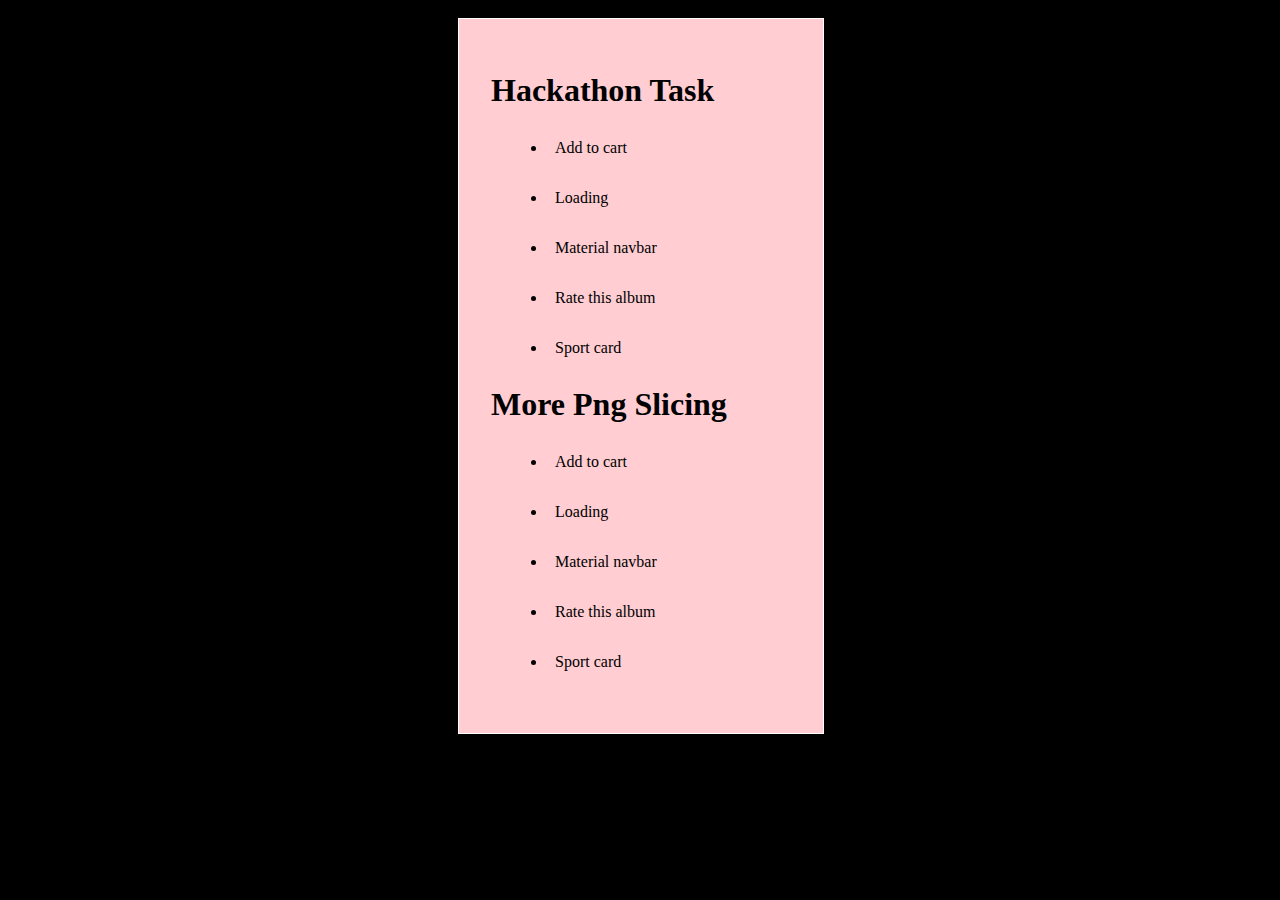
<file: index.html>
<!DOCTYPE html>
<html>
<head>
	<title>some</title>
	<link rel="stylesheet" type="text/css" href="style.css">
</head>
<body>
	<div>
		<h1>Hackathon Task</h1>
		<ul>
			<li>
				<a href="add-to-cart/index.html">Add to cart</a>
			</li>
			<li>
				<a href="loading/index.html" >Loading</a>
			</li>
			<li>
				<a href="material-navbar/index.html">Material navbar</a>
			</li>
			<li>
				<a href="rate-this-album/index.html">Rate this album</a>
			</li>
			<li>
				<a href="sport-card/index.html">Sport card</a>
			</li>
		</ul>
		<h1>More Png Slicing</h1>
		<ul>
			<li>
				<a href="add-to-cart/Mockups/mockup.png">Add to cart</a>
			</li>
			<li>
				<a href="loading/Mockups/mockup.png">Loading</a>
			</li>
			<li>
				<a href="material-navbar/Mockups/mockup.png">Material navbar</a>
			</li>
			<li>
				<a href="rate-this-album/Mockups/mockup.png">Rate this album</a>
			</li>
			<li>
				<a href="sport-card/Mockups/mockup.png">Sport card</a>
			</li>
		</ul>
	</div>
</body>
</html>
</file>
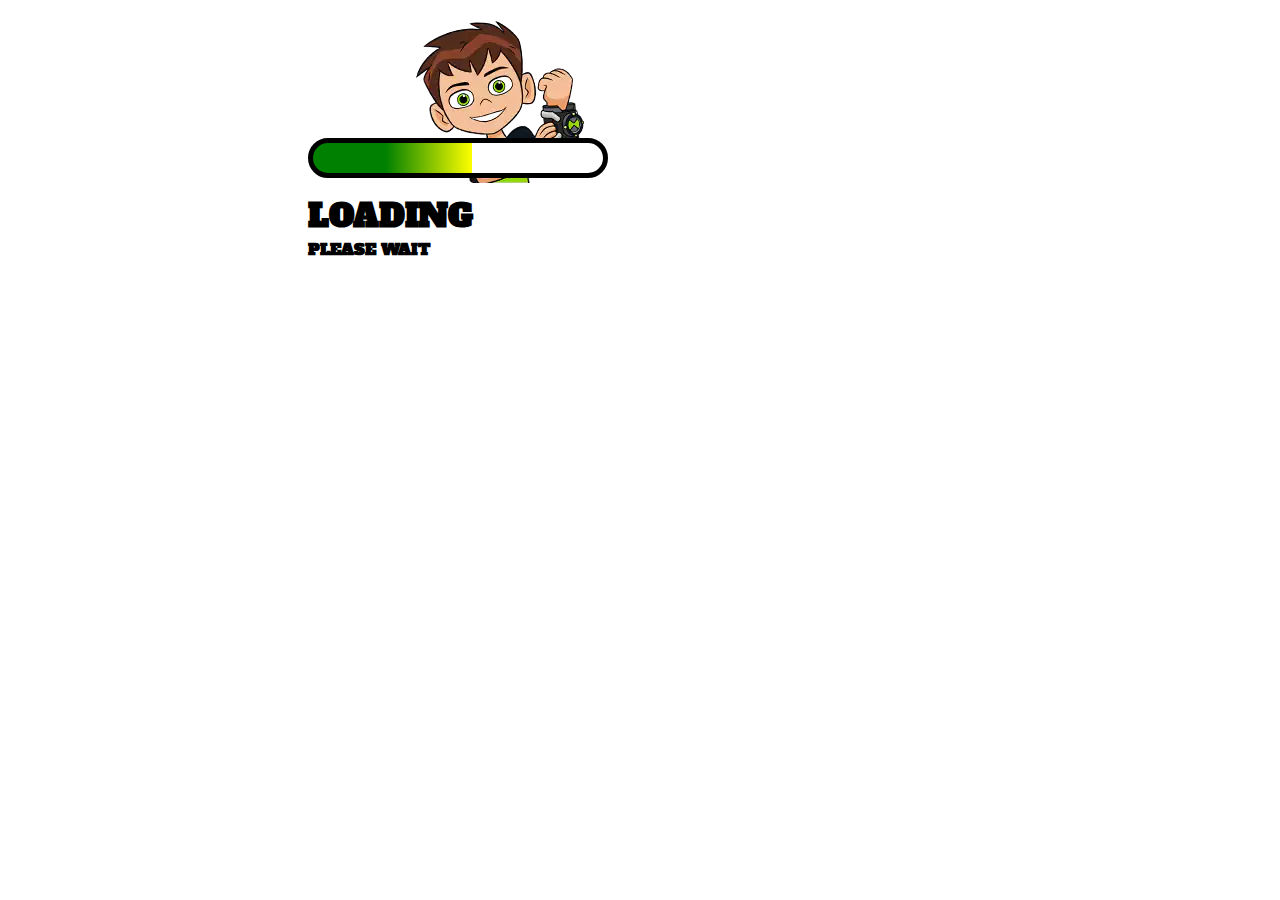
<file: loading/index.html>
<!DOCTYPE html>
<html>
<head>
	<meta charset="UTF-8">
  	<meta name="description" content="Free Web tutorials">
	<title>Loading</title>
	<link rel="icon" href="images/image.jpg" type="image">
	<meta name="viewport" content="width=device-width, initial-scale=1.0">
	<link href="https://fonts.googleapis.com/css?family=Alfa+Slab+One" rel="stylesheet">
	<link rel="stylesheet" type="text/css" href="style.css">
</head>
<body>
	<img src="images/ben.png">
    <button></button>
    <h1><strong>LOADING</strong></h1>
    <h2>PLEASE WAIT</h2>
</body>
</html>
</file>
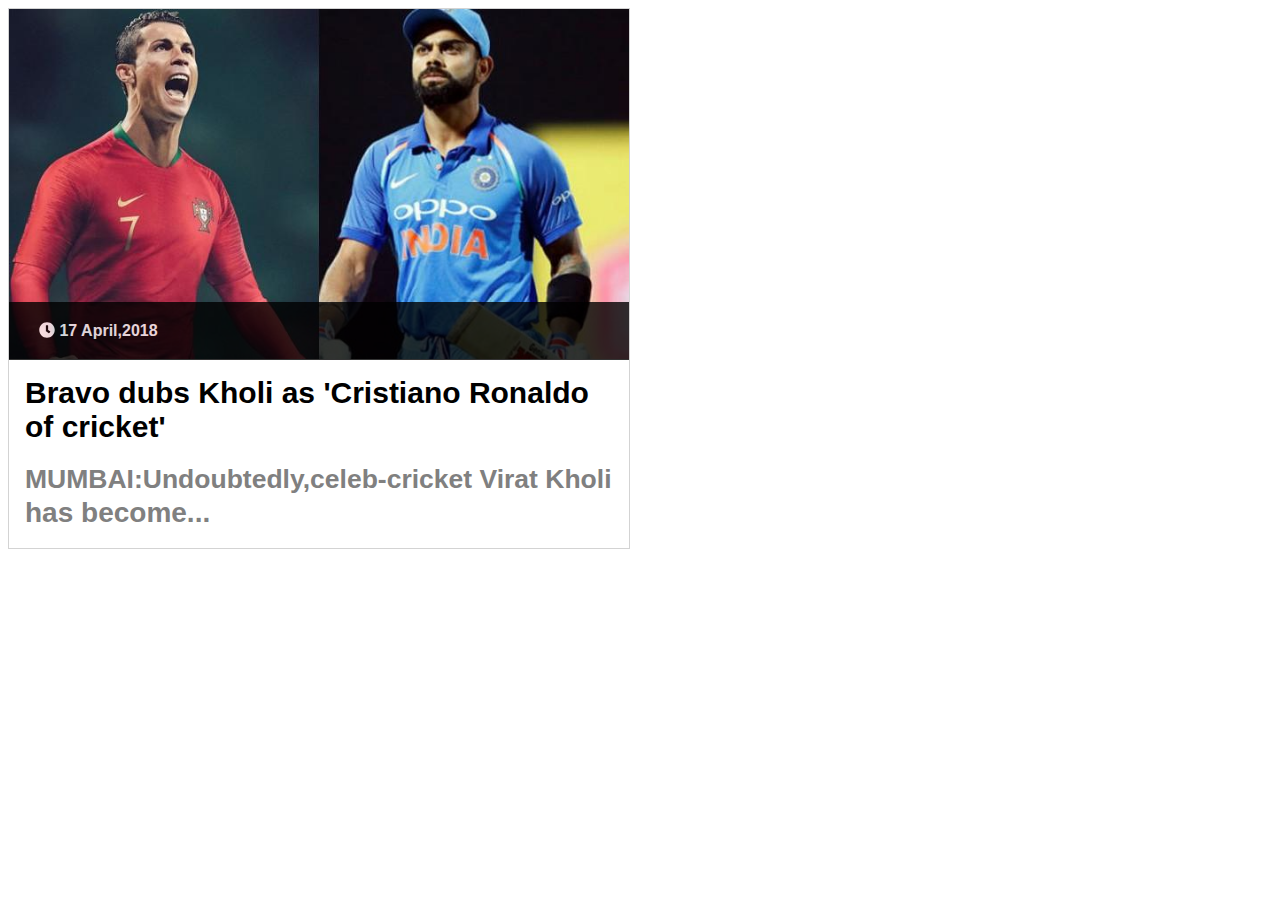
<file: sport-card/index.html>
<!DOCTYPE html>
<html>
<head>
    <meta charset="UTF-8">
    <meta name="description" content="Free Web tutorials">
	<title>Sport card</title>
    <link rel="icon" href="images/image.jpg" type="image">
    <meta name="viewport" content="width=device-width, initial-scale=1.0">
	<script defer src="fontawesome-all.js"></script>
    <link rel="stylesheet" type="text/css" href="style.css">
</head>
<body>
	<div>
        <img src="images/img.png">
        <p><i class="fas fa-clock"></i>  17 April,2018</p>
        <h1 class="heading">Bravo dubs Kholi as 'Cristiano Ronaldo of cricket'</h1>
        <h1 class="some">MUMBAI:Undoubtedly,celeb-cricket Virat Kholi</h1>
        <h1 class="many">has become...</h1>
    </div>
</body>
</html>
</file>
<file: style.css>
body {
	background-color: black;
}

div {
	display: inline-block;
    width: 300px;
    height: 650px;
    background-color: #FFCDD2;
    margin: 10px 450px;
    border: 1px solid white;
    padding: 2em;
}

a {
	text-decoration: none;
    color: black;
}

li {
	margin: 1em;
    padding: 0.5em;
}

li:hover {
    background-color: #ECEFF1;
    cursor: pointer;
    
}
</file>
<file: loading/style.css>
img{
   margin-left: 400px;
   position: absolute;
   z-index: -1;
}

button{
	border: 5px solid black;
	border-radius: 50px;
	height: 40px;
	width: 300px;
	margin-top: 130px;
	margin-left: 300px;
	background: linear-gradient(to right, green 25%,yellow 55%,white 55%);
}

h1{
	color: black;
	font-weight: bold;
	margin: 16px 0px 0px 300px;
	padding-bottom: 0px;
	font-family: 'Alfa Slab One', cursive;
}

h2{
	color: black;
    margin: 0px 0px 0px 300px;
	font-family: 'Alfa Slab One', cursive;
	font-size: 16px;
}
</file>
<file: sport-card/style.css>
div{
    border: 1px solid lightgrey;
    width: 620px;
}

img{
	height: 350px;
	width: 620px;
	position: relative;
	z-index: -1;
}

p{
	color: white;
	background-color: black;
	font-weight: bold;
	padding-top: 20px;
	padding-bottom: 20px;
	padding-left: 30px;
	position: relative;
	margin-top: -3.8em;
    opacity: 0.8;
    font-family: sans-serif;
}

h1.heading{
	color: black;
	padding-left: 16px;
	padding-right: 20px;
	font-size: 30px;
	font-family: 'Roboto', sans-serif;
	margin-top: 10px;
}

h1.some{
	color: grey;
	padding-left: 16px;
	font-size: 26.5px;
	font-family: sans-serif;
    display: inline-block;
    margin-top: 0px; 
    margin-bottom: 0px;
}

h1.many{
	color: grey;
	padding-left: 16px;
	font-size: 28px;
    display: inline-block;
    margin-top: 2px;
    font-family: sans-serif; 
}
</file>
